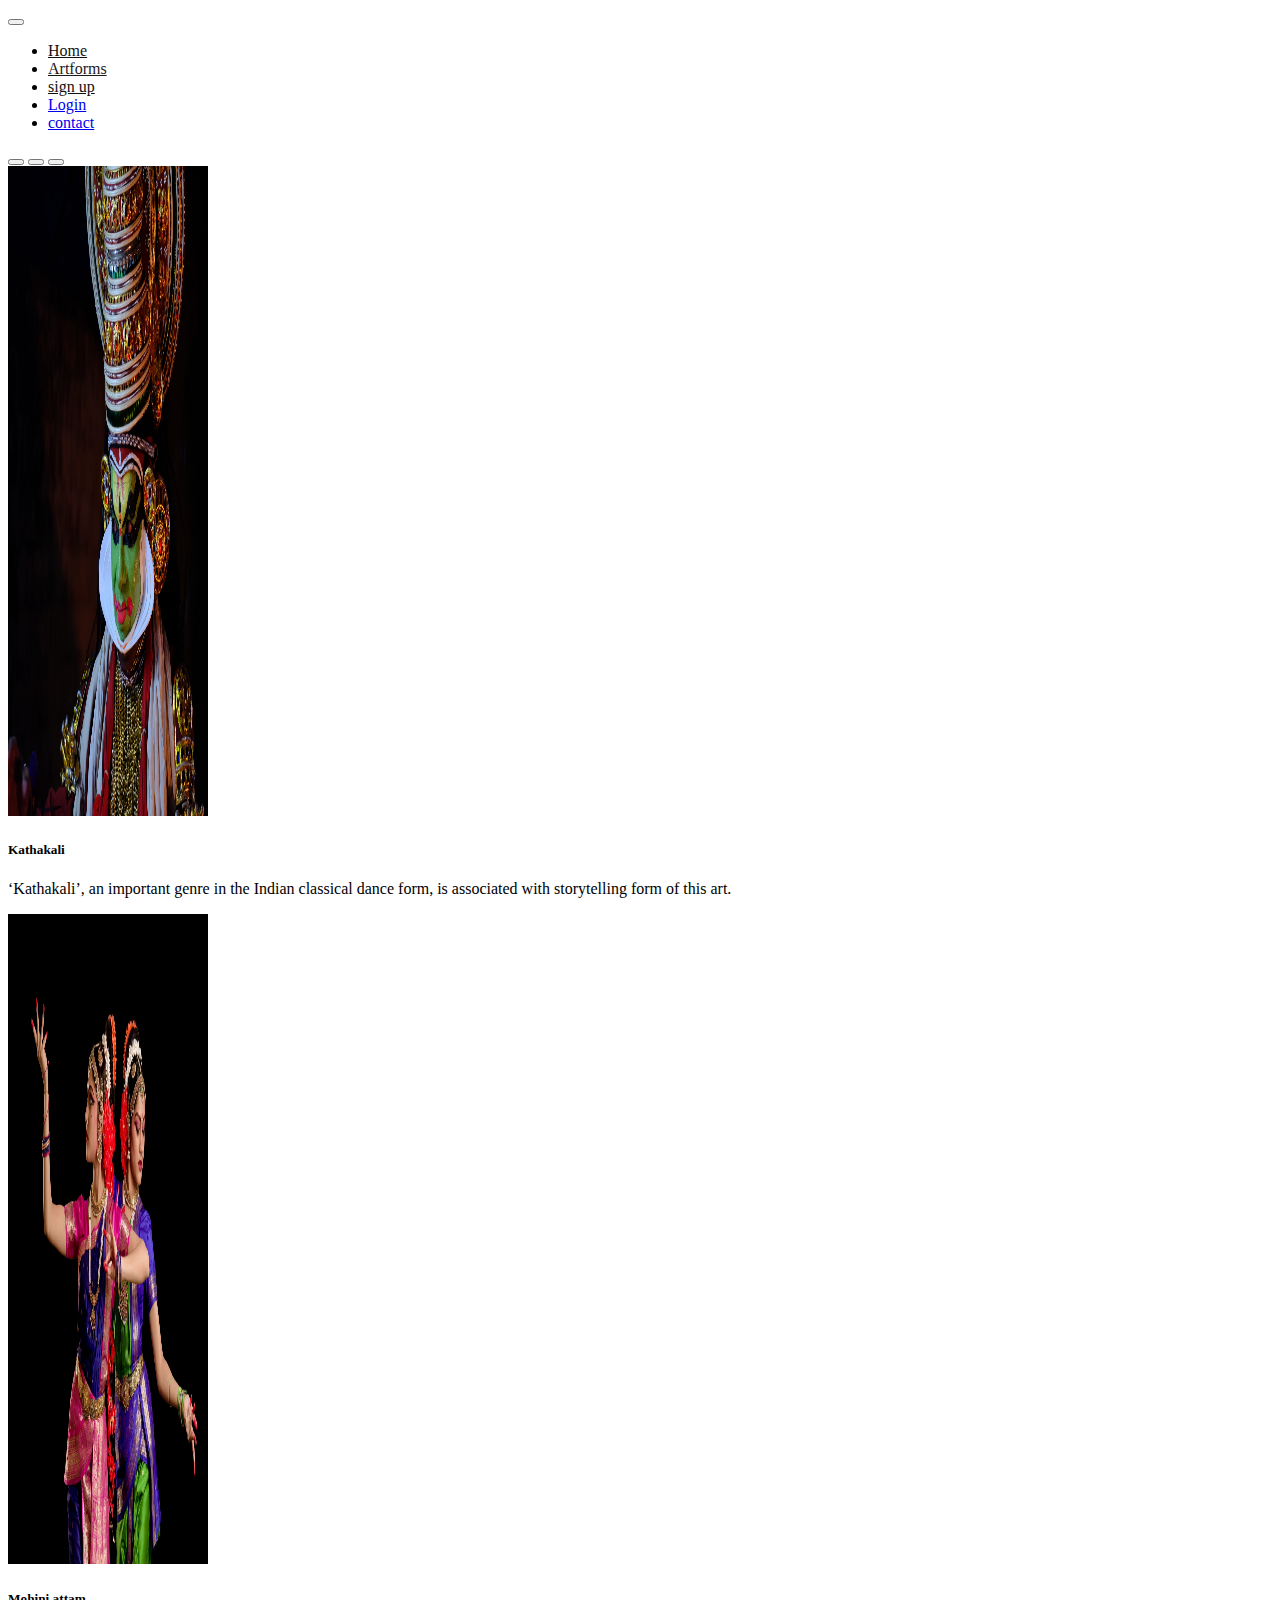
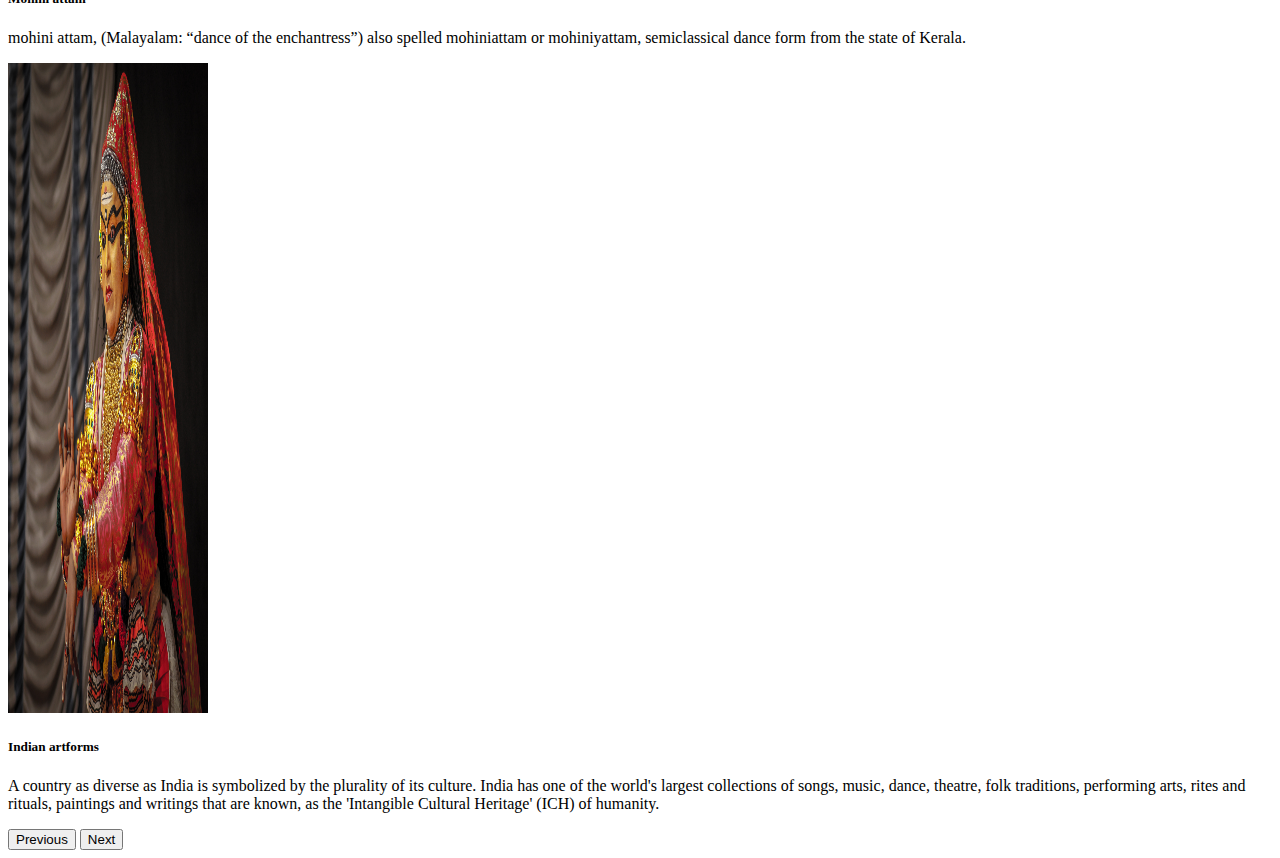
<file: index.html>
<!DOCTYPE html>
<html lang="en">
<head>
    <meta charset="UTF-8">
    <meta http-equiv="X-UA-Compatible" content="IE=edge">
    <meta name="viewport" content="width=device-width, initial-scale=1.0">
    <title>Bootstrap</title>
    <link href="https://cdn.jsdelivr.net/npm/bootstrap@5.3.0-alpha1/dist/css/bootstrap.min.css" rel="stylesheet" integrity="sha384-GLhlTQ8iRABdZLl6O3oVMWSktQOp6b7In1Zl3/Jr59b6EGGoI1aFkw7cmDA6j6gD" crossorigin="anonymous">
<script src="https://cdn.jsdelivr.net/npm/bootstrap@5.3.0-alpha1/dist/js/bootstrap.bundle.min.js" integrity="sha384-w76AqPfDkMBDXo30jS1Sgez6pr3x5MlQ1ZAGC+nuZB+EYdgRZgiwxhTBTkF7CXvN" crossorigin="anonymous"></script>
<link rel="stylesheet" href="style3.css">
</head>


<body>
 
    <nav class="navbar navbar-expand-lg  bg-info  " >
      <div class="container-fluid">
        <!-- <a class="navbar-brand" href="#">Art forms</a> -->
        <button class="navbar-toggler" type="button" data-bs-toggle="collapse" data-bs-target="#navbarNav" aria-controls="navbarNav" aria-expanded="false" aria-label="Toggle navigation">
          <span class="navbar-toggler-icon"></span>
        </button>
        
        <div class="collapse navbar-collapse" id="navbarNav">
          <ul class="navbar-nav">
            <li class="nav-item">
              <a class="nav-link active" style="color: rgb(18, 18, 18);" aria-current="page" href="index.html">Home</a>
            </li>
            <li class="nav-item">
              <a class="nav-link active" style="color: rgb(27, 26, 27);" href="artform.html">Artforms</a>
            </li>
            <li class="nav-item">
              <a class="nav-link active" style="color: rgb(17, 17, 18);" href="signup.html">sign up</a>
            </li>
            <li class="nav-item">
              <a class="nav-link active" href="login.html">Login</a>
            </li>
            <li class="nav-item" >
              <a class="nav-link active " href="contact.html">contact</a>
            </li>
          </ul>
          
        </div>
      </div>
    </nav>
    
    <div id="carouselExampleCaptions" class="carousel slide" data-bs-ride="carousel">
      <div class="carousel-indicators">
        <button type="button" data-bs-target="#carouselExampleCaptions" data-bs-slide-to="0" class="active" aria-current="true" aria-label="Slide 1"></button>
        <button type="button" data-bs-target="#carouselExampleCaptions" data-bs-slide-to="1" aria-label="Slide 2"></button>
        <button type="button" data-bs-target="#carouselExampleCaptions" data-bs-slide-to="2" aria-label="Slide 3"></button>
      </div>
      <div class="carousel-inner">
        <div class="carousel-item active">
          <img src="./images/kadha.jpg" class="d-block w-100" width="200px" height="650px"  alt="...">
          <div class="carousel-caption d-none d-md-block">
            <h5>Kathakali</h5>
            <p>‘Kathakali’, an important genre in the Indian classical dance form, is associated with storytelling form of this art.</p>
          </div>
        </div>
        <div class="carousel-item">
          <img src="./images/pxfuel.jpg" class="d-block w-100" width="200px" height="650px"  alt="...">
          <div class="carousel-caption d-none d-md-block">
            <h5>Mohini attam</h5>
            <p>mohini attam, (Malayalam: “dance of the enchantress”) also spelled mohiniattam or mohiniyattam, semiclassical dance form from the state of Kerala.</p>
          </div>
        </div>
        <div class="carousel-item">
          <img src="./images/3.jpg" class="d-block w-100" width="200px" height="650px"  alt="...">
          <div class="carousel-caption d-none d-md-block">
            <h5>Indian artforms</h5>
            <p>A country as diverse as India is symbolized by the plurality of its culture. India has one of the world's largest collections of songs, music, dance, theatre, folk traditions, performing arts, rites and rituals, paintings and writings that are known, as the 'Intangible Cultural Heritage' (ICH) of humanity.</p>
          </div>
        </div>
      </div>
      <button class="carousel-control-prev" type="button" data-bs-target="#carouselExampleCaptions" data-bs-slide="prev">
        <span class="carousel-control-prev-icon" aria-hidden="true"></span>
        <span class="visually-hidden">Previous</span>
      </button>
      <button class="carousel-control-next" type="button" data-bs-target="#carouselExampleCaptions" data-bs-slide="next">
        <span class="carousel-control-next-icon" aria-hidden="true"></span>
        <span class="visually-hidden">Next</span>
      </button>
    </div>
</body>
</html>
</file>
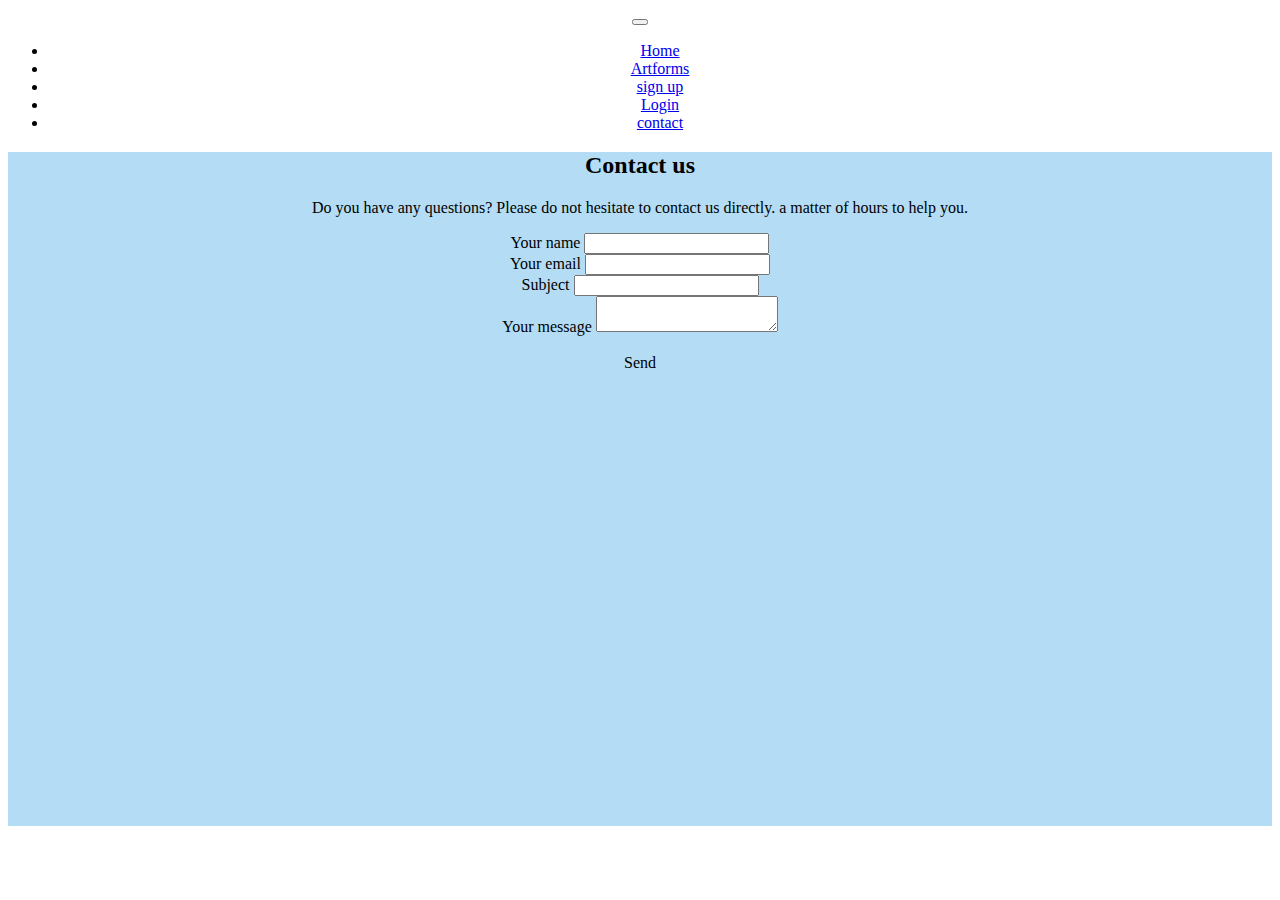
<file: contact.html>
<!DOCTYPE html>
<html lang="en">
<head>
    <meta charset="UTF-8">
    <meta http-equiv="X-UA-Compatible" content="IE=edge">
    <meta name="viewport" content="width=device-width, initial-scale=1.0">
    <title>Document</title>
    <link href="https://cdn.jsdelivr.net/npm/bootstrap@5.3.0-alpha1/dist/css/bootstrap.min.css" rel="stylesheet" integrity="sha384-GLhlTQ8iRABdZLl6O3oVMWSktQOp6b7In1Zl3/Jr59b6EGGoI1aFkw7cmDA6j6gD" crossorigin="anonymous">
<script src="https://cdn.jsdelivr.net/npm/bootstrap@5.3.0-alpha1/dist/js/bootstrap.bundle.min.js" integrity="sha384-w76AqPfDkMBDXo30jS1Sgez6pr3x5MlQ1ZAGC+nuZB+EYdgRZgiwxhTBTkF7CXvN" crossorigin="anonymous"></script>
<link rel="stylesheet" href="style3.css">
</head>
<body style="text-align: center;">
    <nav class="navbar navbar-expand-lg  bg-info ">
        <div class="container-fluid">
          <!-- <a class="navbar-brand" href="#">Art forms</a> -->
          <button class="navbar-toggler" type="button" data-bs-toggle="collapse" data-bs-target="#navbarNav" aria-controls="navbarNav" aria-expanded="false" aria-label="Toggle navigation">
            <span class="navbar-toggler-icon"></span>
          </button>
          
          <div class="collapse navbar-collapse" id="navbarNav">
            <ul class="navbar-nav">
              <li class="nav-item">
                <a class="nav-link active" aria-current="page" href="index.html">Home</a>
              </li>
              <li class="nav-item">
                <a class="nav-link" href="artform.html">Artforms</a>
              </li>
              <li class="nav-item">
                <a class="nav-link" href="signup.html">sign up</a>
              </li>
              <li class="nav-item">
                <a class="nav-link " href="login.html">Login</a>
              </li>
              <li class="nav-item" >
                <a class="nav-link " href="contact.html">contact</a>
              </li>
            </ul>
            
          </div>
        </div>
      </nav>
     <!--Section: Contact v.2-->
    <div class="container-sm" style="background-color: rgb(180, 221, 245); text-align: center; ">
<section class="mb-4">

  <!--Section heading-->
  <h2 class="h1-responsive font-weight-bold text-center my-4">Contact us</h2>
  <!--Section description-->
  <p class="text-center w-responsive mx-auto mb-5">Do you have any questions? Please do not hesitate to contact us directly. 
      a matter of hours to help you.</p>
<div class="container" style="align-items: center;">
  <div class="row">

      <!--Grid column-->
      <div class="col-md-9 mb-md-0 mb-5" style="text-align: center; ">
          <form id="contact-form" name="contact-form" action="mail.php" method="POST">

              <!--Grid row-->
              
              <div class="row"  >
<center>
                  <!--Grid column-->
                  <div class="" >
                      <div class="md-form mb-0" >
                          
                          <label for="name" class="" >Your name</label>
                          <input type="text" id="name" name="name" class="form-control" >
                      </div>
                    
                  </div>
                  <!--Grid column-->

                  <!--Grid column-->
                  <div class="col-">
                      <div class="md-form mb-0">
                          
                          <label for="email" class="">Your email</label>
                          <input type="text" id="email" name="email" class="form-control">
                      </div>
                  </div>
                  
                  <!--Grid column-->

              </div>
              <!--Grid row-->

              <!--Grid row-->
              <div class="row">
                  <div class="col-md-12">
                      <div class="md-form mb-0">
                          
                          <label for="subject" class="">Subject</label>
                          <input type="text" id="subject" name="subject" class="form-control">
                      </div>
                  </div>
              </div>
              <!--Grid row-->

              <!--Grid row-->
              <div class="row">

                  <!--Grid column-->
                  <div class="col-md-12">

                      <div class="md-form">
                        <label for="message">Your message</label>
                          <textarea type="text" id="message" name="message" rows="2" class="form-control md-textarea"></textarea>
                          
                      </div>

                  </div>
              </div>
              <!--Grid row-->

          </form>

          <div class="text-center text-md-left" ><br>
              <a class="btn btn-primary" onclick="document.getElementById('contact-form').submit();">Send</a>
          </div>
          <div class="status"></div>
      </div>
      <!--Grid column-->

      <!--Grid column-->
      
      <!--Grid column-->
    </div>
  </div>

</section>
<!--Section: Contact v.2-->
      <!-- CDN Link to SB Forms Scripts -->
      <script src="https://cdn.startbootstrap.com/sb-forms-latest.js" style="background-color: aliceblue;"></script>
          <!-- Google Map Copied Code -->
          <center><iframe id="o" src="https://www.google.com/maps/embed?pb=!1m18!1m12!1m3!1d3936.5465587645863!2d76.5824918137839!3d9.373332193282444!2m3!1f0!2f0!3f0!3m2!1i1024!2i768!4f13.1!3m3!1m2!1s0x3b06247260536859%3A0x47b80c2e1ce414bd!2sMACFAST%20%7C%20Tiruvalla!5e0!3m2!1sen!2sin!4v1676302386207!5m2!1sen!2sin" width="600" height="450" style="border:0;" allowfullscreen="" loading="lazy" referrerpolicy="no-referrer-when-downgrade"></iframe>
      </center>
          </div>
</body>
</html>
</file>
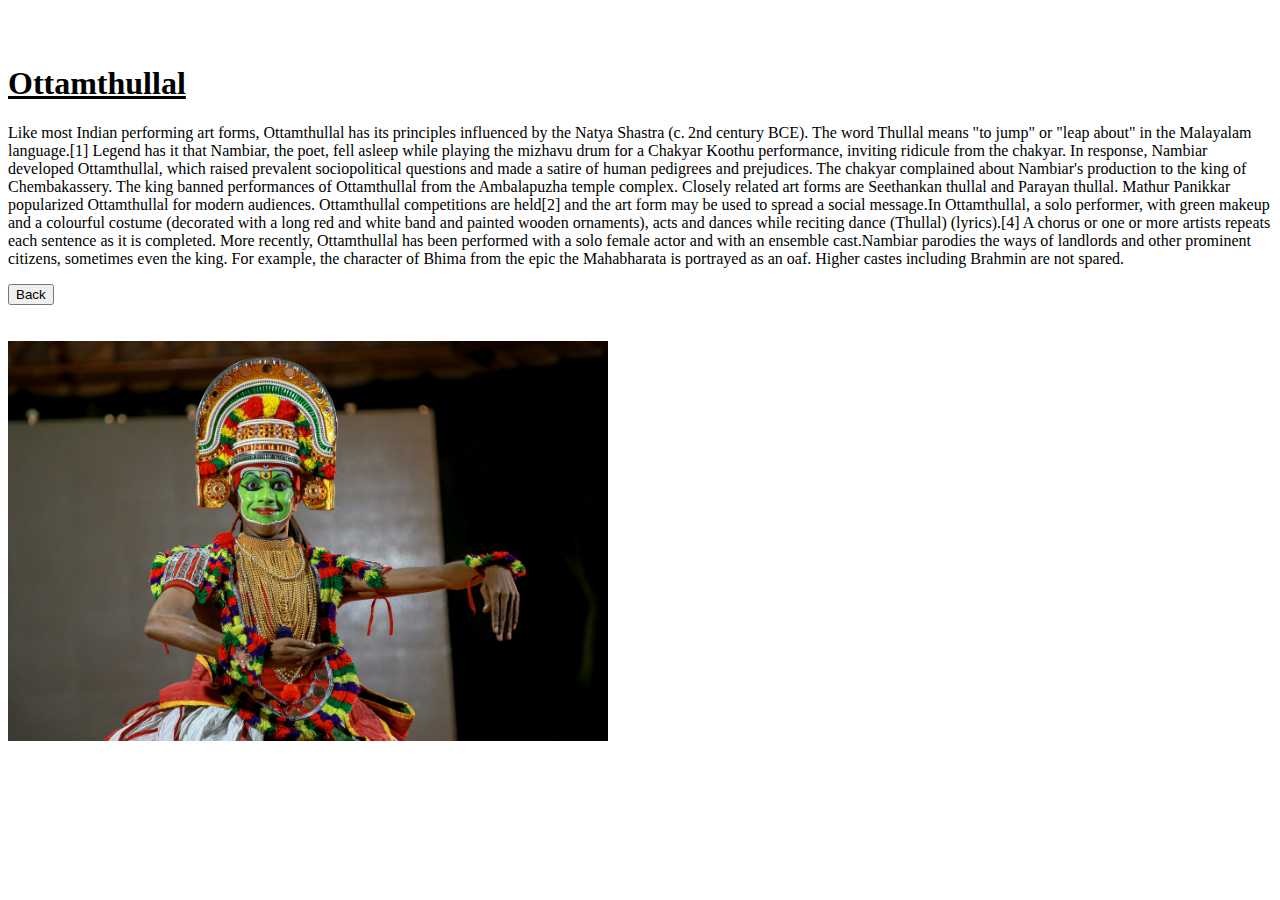
<file: d1.html>
<!DOCTYPE html>
<html lang="en">
<head>
    <meta charset="UTF-8">
    <meta http-equiv="X-UA-Compatible" content="IE=edge">
    <meta name="viewport" content="width=device-width, initial-scale=1.0">
    <title>Document</title>
    <link href="https://cdn.jsdelivr.net/npm/bootstrap@5.3.0-alpha1/dist/css/bootstrap.min.css" rel="stylesheet" integrity="sha384-GLhlTQ8iRABdZLl6O3oVMWSktQOp6b7In1Zl3/Jr59b6EGGoI1aFkw7cmDA6j6gD" crossorigin="anonymous">
<script src="https://cdn.jsdelivr.net/npm/bootstrap@5.3.0-alpha1/dist/js/bootstrap.bundle.min.js" integrity="sha384-w76AqPfDkMBDXo30jS1Sgez6pr3x5MlQ1ZAGC+nuZB+EYdgRZgiwxhTBTkF7CXvN" crossorigin="anonymous"></script>
</head>
<body>
    <br><br>
    <div class="container">
        <div class="row">
            <div class="col-md-7">
            <h1><u>Ottamthullal</u></h1>
            <p>
                Like most Indian performing art forms, Ottamthullal has its principles influenced by the Natya Shastra (c. 2nd century BCE). The word Thullal means "to jump" or "leap about" in the Malayalam language.[1] Legend has it that Nambiar, the poet, fell asleep while playing the mizhavu drum for a Chakyar Koothu performance, inviting ridicule from the chakyar. In response, Nambiar developed Ottamthullal, which raised prevalent sociopolitical questions and made a satire of human pedigrees and prejudices. The chakyar complained about Nambiar's production to the king of Chembakassery. The king banned performances of Ottamthullal from the Ambalapuzha temple complex. Closely related art forms are Seethankan thullal and Parayan thullal. Mathur Panikkar popularized Ottamthullal for modern audiences. Ottamthullal competitions are held[2] and the art form may be used to spread a social message.In Ottamthullal, a solo performer, with green makeup and a colourful costume (decorated with a long red and white band and painted wooden ornaments), acts and dances while reciting dance (Thullal) (lyrics).[4] A chorus or one or more artists repeats each sentence as it is completed. More recently, Ottamthullal has been performed with a solo female actor and with an ensemble cast.Nambiar parodies the ways of landlords and other prominent citizens, sometimes even the king. For example, the character of Bhima from the epic the Mahabharata is portrayed as an oaf. Higher castes including Brahmin are not spared.
           
            </p>
            <a href="./artform.html">
                <button type="button" class="btn btn-primary btn-lg ms-2">Back</button>
            </a>
            
        </div>
        <div class="col"><br><br>
            <img src="./images/ott.jpg" class="d-block w-100"  alt="" height="400px" >
            </div>
        </div>
    </div>
</body>
</html>
</file>
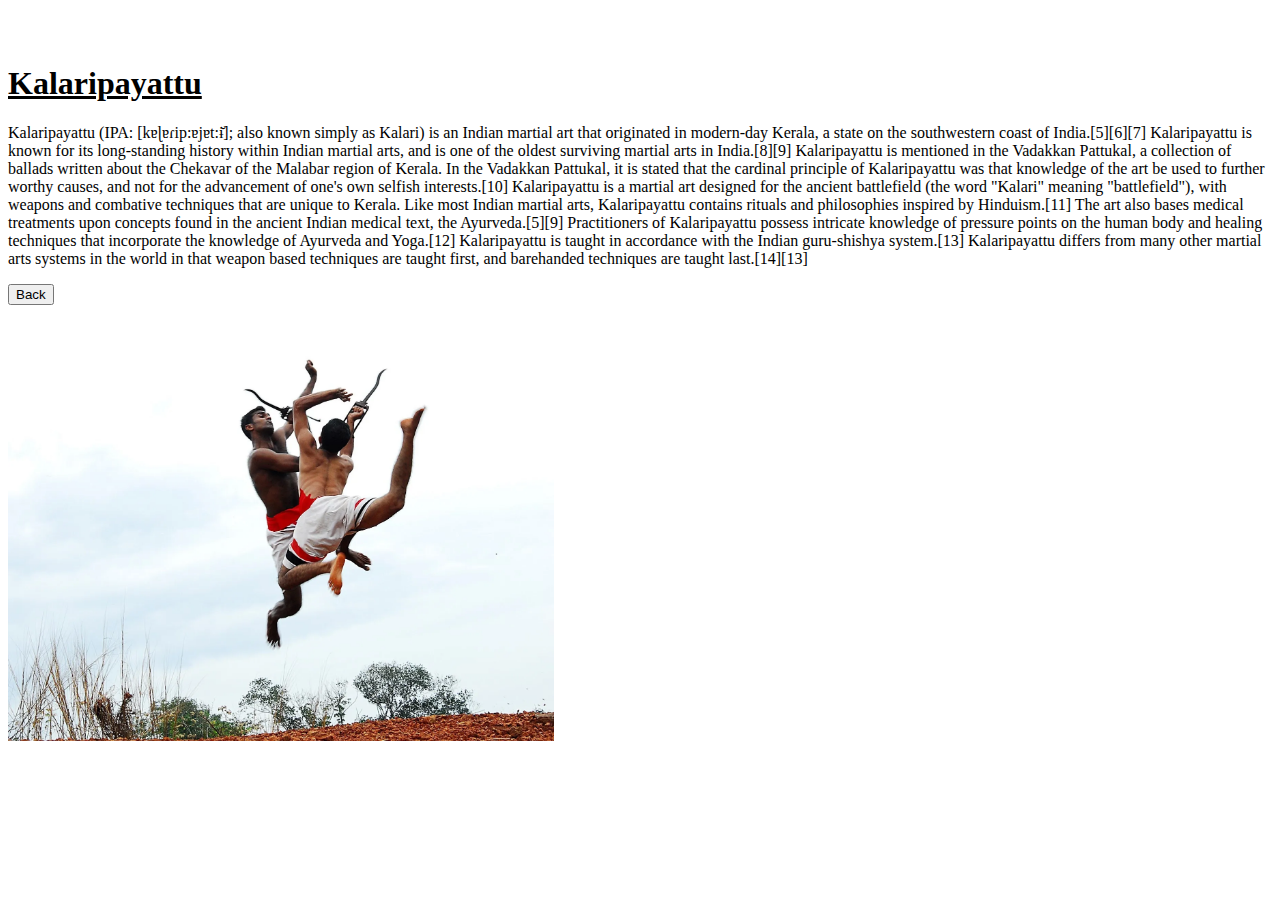
<file: d10.html>
<!DOCTYPE html>
<html lang="en">
<head>
    <meta charset="UTF-8">
    <meta http-equiv="X-UA-Compatible" content="IE=edge">
    <meta name="viewport" content="width=device-width, initial-scale=1.0">
    <title>Document</title>
    <link href="https://cdn.jsdelivr.net/npm/bootstrap@5.3.0-alpha1/dist/css/bootstrap.min.css" rel="stylesheet" integrity="sha384-GLhlTQ8iRABdZLl6O3oVMWSktQOp6b7In1Zl3/Jr59b6EGGoI1aFkw7cmDA6j6gD" crossorigin="anonymous">
<script src="https://cdn.jsdelivr.net/npm/bootstrap@5.3.0-alpha1/dist/js/bootstrap.bundle.min.js" integrity="sha384-w76AqPfDkMBDXo30jS1Sgez6pr3x5MlQ1ZAGC+nuZB+EYdgRZgiwxhTBTkF7CXvN" crossorigin="anonymous"></script>
</head>
<body>
    <br><br>
    <div class="container">
        <div class="row">
            <div class="col-md-7">
            <h1><u>Kalaripayattu</u></h1>
            <p>
                Kalaripayattu (IPA: [kɐɭɐɾip:ɐjɐt:ɨ̆]; also known simply as Kalari) is an Indian martial art that originated in modern-day Kerala, a state on the southwestern coast of India.[5][6][7] Kalaripayattu is known for its long-standing history within Indian martial arts, and is one of the oldest surviving martial arts in India.[8][9]

Kalaripayattu is mentioned in the Vadakkan Pattukal, a collection of ballads written about the Chekavar of the Malabar region of Kerala. In the Vadakkan Pattukal, it is stated that the cardinal principle of Kalaripayattu was that knowledge of the art be used to further worthy causes, and not for the advancement of one's own selfish interests.[10] Kalaripayattu is a martial art designed for the ancient battlefield (the word "Kalari" meaning "battlefield"), with weapons and combative techniques that are unique to Kerala.

Like most Indian martial arts, Kalaripayattu contains rituals and philosophies inspired by Hinduism.[11] The art also bases medical treatments upon concepts found in the ancient Indian medical text, the Ayurveda.[5][9] Practitioners of Kalaripayattu possess intricate knowledge of pressure points on the human body and healing techniques that incorporate the knowledge of Ayurveda and Yoga.[12] Kalaripayattu is taught in accordance with the Indian guru-shishya system.[13] Kalaripayattu differs from many other martial arts systems in the world in that weapon based techniques are taught first, and barehanded techniques are taught last.[14][13]
            </p>
            <a href="./artform.html">
                <button type="button" class="btn btn-primary btn-lg ms-2">Back</button>
            </a>
            
        </div>
        <div class="col"><br><br>
            <img src="./images/kal.webp" class="d-block w-100"  alt="" height="400px" >
            </div>
        </div>
    </div>
</body>
</html>
</file>
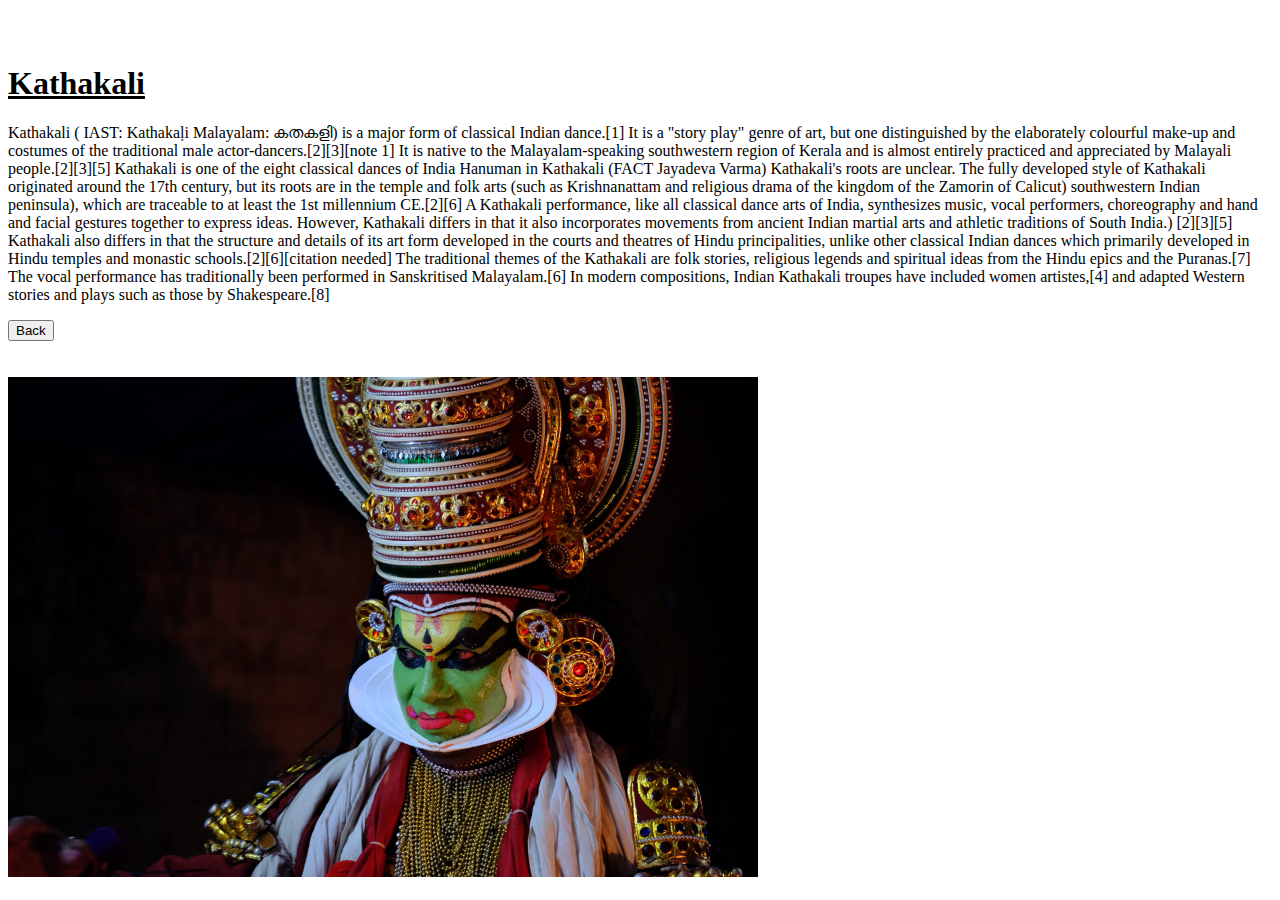
<file: d2.html>
<!DOCTYPE html>
<html lang="en">
<head>
    <meta charset="UTF-8">
    <meta http-equiv="X-UA-Compatible" content="IE=edge">
    <meta name="viewport" content="width=device-width, initial-scale=1.0">
    <title>Document</title>
    <link href="https://cdn.jsdelivr.net/npm/bootstrap@5.3.0-alpha1/dist/css/bootstrap.min.css" rel="stylesheet" integrity="sha384-GLhlTQ8iRABdZLl6O3oVMWSktQOp6b7In1Zl3/Jr59b6EGGoI1aFkw7cmDA6j6gD" crossorigin="anonymous">
<script src="https://cdn.jsdelivr.net/npm/bootstrap@5.3.0-alpha1/dist/js/bootstrap.bundle.min.js" integrity="sha384-w76AqPfDkMBDXo30jS1Sgez6pr3x5MlQ1ZAGC+nuZB+EYdgRZgiwxhTBTkF7CXvN" crossorigin="anonymous"></script>
</head>
<body>
    <br><br>
    <div class="container">
        <div class="row">
            <div class="col-md-7">
            <h1><u>Kathakali</u></h1>
            <p>
                Kathakali ( IAST: Kathakaḷi Malayalam: കതകളി) is a major form of classical Indian dance.[1] It is a "story play" genre of art, but one distinguished by the elaborately colourful make-up and costumes of the traditional male actor-dancers.[2][3][note 1] It is native to the Malayalam-speaking southwestern region of Kerala and is almost entirely practiced and appreciated by Malayali people.[2][3][5]


Kathakali is one of the eight classical dances of India

Hanuman in Kathakali (FACT Jayadeva Varma)
Kathakali's roots are unclear. The fully developed style of Kathakali originated around the 17th century, but its roots are in the temple and folk arts (such as Krishnanattam and religious drama of the kingdom of the Zamorin of Calicut) southwestern Indian peninsula), which are traceable to at least the 1st millennium CE.[2][6] A Kathakali performance, like all classical dance arts of India, synthesizes music, vocal performers, choreography and hand and facial gestures together to express ideas. However, Kathakali differs in that it also incorporates movements from ancient Indian martial arts and athletic traditions of South India.) [2][3][5] Kathakali also differs in that the structure and details of its art form developed in the courts and theatres of Hindu principalities, unlike other classical Indian dances which primarily developed in Hindu temples and monastic schools.[2][6][citation needed]

The traditional themes of the Kathakali are folk stories, religious legends and spiritual ideas from the Hindu epics and the Puranas.[7] The vocal performance has traditionally been performed in Sanskritised Malayalam.[6] In modern compositions, Indian Kathakali troupes have included women artistes,[4] and adapted Western stories and plays such as those by Shakespeare.[8]
           
            </p>
            <a href="./artform.html">
                <button type="button" class="btn btn-primary btn-lg ms-2">Back</button>
            </a>
            
        </div>
        <div class="col"><br><br>
            <img src="./images/kadha.jpg" class="d-block w-100"  alt="" height="500px" >
            </div>
        </div>
    </div>
</body>
</html>
</file>
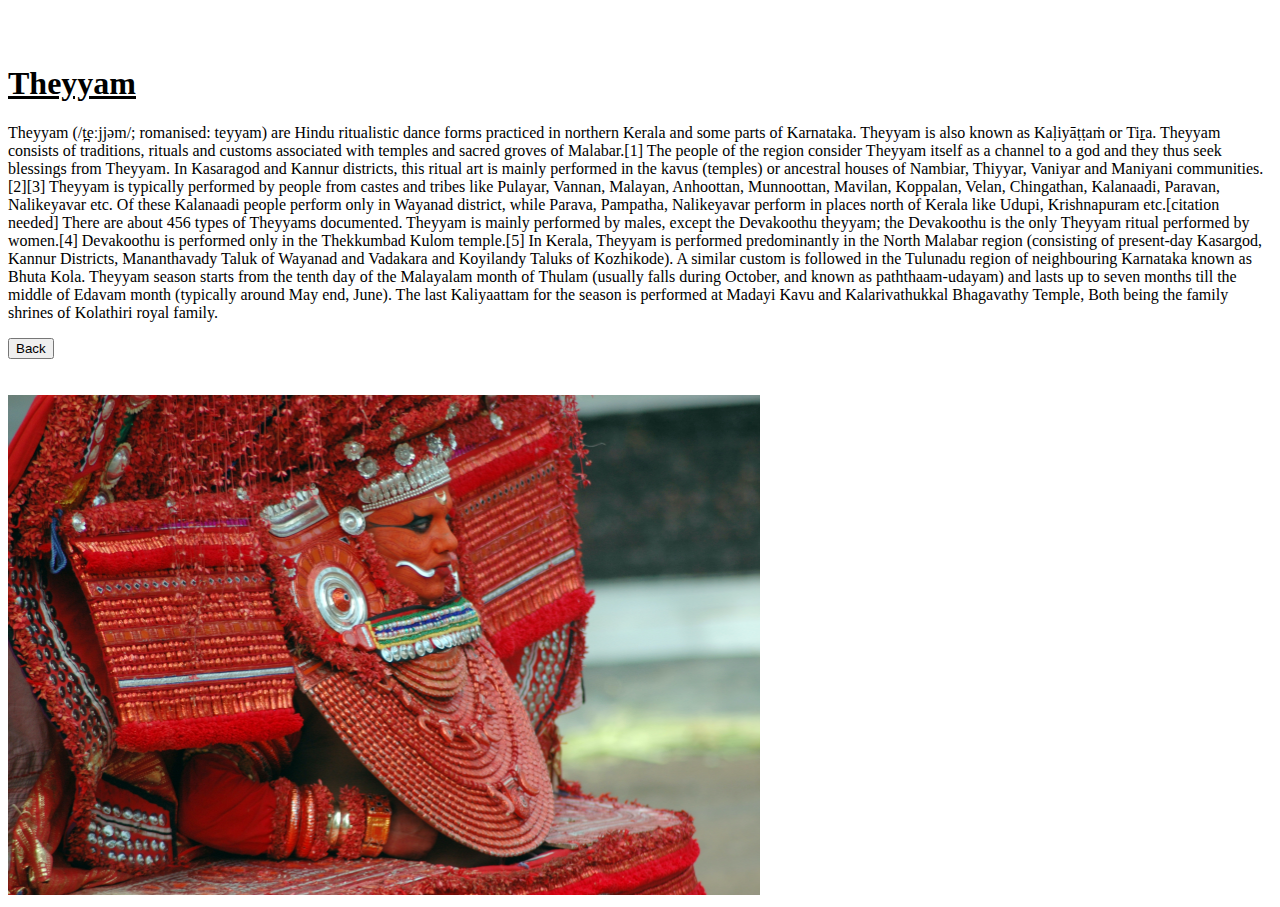
<file: d3.html>
<!DOCTYPE html>
<html lang="en">
<head>
    <meta charset="UTF-8">
    <meta http-equiv="X-UA-Compatible" content="IE=edge">
    <meta name="viewport" content="width=device-width, initial-scale=1.0">
    <title>Document</title>
    <link href="https://cdn.jsdelivr.net/npm/bootstrap@5.3.0-alpha1/dist/css/bootstrap.min.css" rel="stylesheet" integrity="sha384-GLhlTQ8iRABdZLl6O3oVMWSktQOp6b7In1Zl3/Jr59b6EGGoI1aFkw7cmDA6j6gD" crossorigin="anonymous">
<script src="https://cdn.jsdelivr.net/npm/bootstrap@5.3.0-alpha1/dist/js/bootstrap.bundle.min.js" integrity="sha384-w76AqPfDkMBDXo30jS1Sgez6pr3x5MlQ1ZAGC+nuZB+EYdgRZgiwxhTBTkF7CXvN" crossorigin="anonymous"></script>
</head>
<body>
    <br><br>
    <div class="container">
        <div class="row">
            <div class="col-md-7">
            <h1><u>Theyyam</u></h1>
            <p>
               
                Theyyam (/t̪eːjjəm/; romanised: teyyam) are Hindu ritualistic dance forms practiced in northern Kerala and some parts of Karnataka. Theyyam is also known as Kaḷiyāṭṭaṁ or Tiṟa. Theyyam consists of traditions, rituals and customs associated with temples and sacred groves of Malabar.[1] The people of the region consider Theyyam itself as a channel to a god and they thus seek blessings from Theyyam.

                In Kasaragod and Kannur districts, this ritual art is mainly performed in the kavus (temples) or ancestral houses of Nambiar, Thiyyar, Vaniyar and Maniyani communities.[2][3]
                
                Theyyam is typically performed by people from castes and tribes like Pulayar, Vannan, Malayan, Anhoottan, Munnoottan, Mavilan, Koppalan, Velan, Chingathan, Kalanaadi, Paravan, Nalikeyavar etc. Of these Kalanaadi people perform only in Wayanad district, while Parava, Pampatha, Nalikeyavar perform in places north of Kerala like Udupi, Krishnapuram etc.[citation needed]
                
                There are about 456 types of Theyyams documented. Theyyam is mainly performed by males, except the Devakoothu theyyam; the Devakoothu is the only Theyyam ritual performed by women.[4] Devakoothu is performed only in the Thekkumbad Kulom temple.[5]
                
                In Kerala, Theyyam is performed predominantly in the North Malabar region (consisting of present-day Kasargod, Kannur Districts, Mananthavady Taluk of Wayanad and Vadakara and Koyilandy Taluks of Kozhikode). A similar custom is followed in the Tulunadu region of neighbouring Karnataka known as Bhuta Kola.
                
                Theyyam season starts from the tenth day of the Malayalam month of Thulam (usually falls during October, and known as paththaam-udayam) and lasts up to seven months till the middle of Edavam month (typically around May end, June). The last Kaliyaattam for the season is performed at Madayi Kavu and Kalarivathukkal Bhagavathy Temple, Both being the family shrines of Kolathiri royal family.
            </p>
            <a href="./artform.html">
                <button type="button" class="btn btn-primary btn-lg ms-2">Back</button>
            </a>
            
        </div>
        <div class="col"><br><br>
            <img src="./images/8.jpg" class="d-block w-100"  alt="" height="500px" >
            </div>
        </div>
    </div>
</body>
</html>
</file>
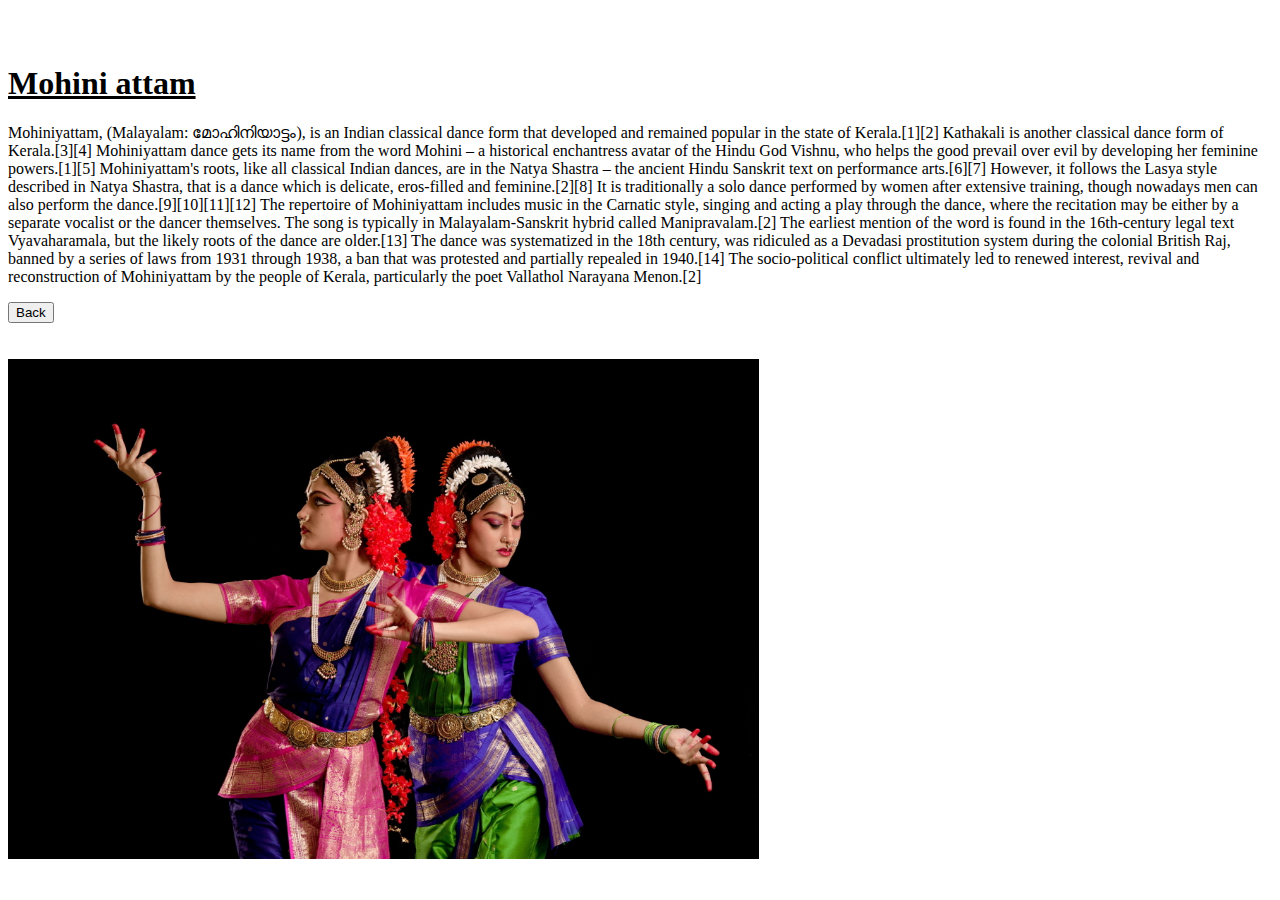
<file: d4.html>
<!DOCTYPE html>
<html lang="en">
<head>
    <meta charset="UTF-8">
    <meta http-equiv="X-UA-Compatible" content="IE=edge">
    <meta name="viewport" content="width=device-width, initial-scale=1.0">
    <title>Document</title>
    <link href="https://cdn.jsdelivr.net/npm/bootstrap@5.3.0-alpha1/dist/css/bootstrap.min.css" rel="stylesheet" integrity="sha384-GLhlTQ8iRABdZLl6O3oVMWSktQOp6b7In1Zl3/Jr59b6EGGoI1aFkw7cmDA6j6gD" crossorigin="anonymous">
<script src="https://cdn.jsdelivr.net/npm/bootstrap@5.3.0-alpha1/dist/js/bootstrap.bundle.min.js" integrity="sha384-w76AqPfDkMBDXo30jS1Sgez6pr3x5MlQ1ZAGC+nuZB+EYdgRZgiwxhTBTkF7CXvN" crossorigin="anonymous"></script>
</head>
<body>
    <br><br>
    <div class="container">
        <div class="row">
            <div class="col-md-7">
            <h1><u>Mohini attam</u></h1>
            <p>
                Mohiniyattam, (Malayalam: മോഹിനിയാട്ടം), is an Indian classical dance form that developed and remained popular in the state of Kerala.[1][2] Kathakali is another classical dance form of Kerala.[3][4] Mohiniyattam dance gets its name from the word Mohini – a historical enchantress avatar of the Hindu God Vishnu, who helps the good prevail over evil by developing her feminine powers.[1][5]

Mohiniyattam's roots, like all classical Indian dances, are in the Natya Shastra – the ancient Hindu Sanskrit text on performance arts.[6][7] However, it follows the Lasya style described in Natya Shastra, that is a dance which is delicate, eros-filled and feminine.[2][8] It is traditionally a solo dance performed by women after extensive training, though nowadays men can also perform the dance.[9][10][11][12] The repertoire of Mohiniyattam includes music in the Carnatic style, singing and acting a play through the dance, where the recitation may be either by a separate vocalist or the dancer themselves. The song is typically in Malayalam-Sanskrit hybrid called Manipravalam.[2]

The earliest mention of the word is found in the 16th-century legal text Vyavaharamala, but the likely roots of the dance are older.[13] The dance was systematized in the 18th century, was ridiculed as a Devadasi prostitution system during the colonial British Raj, banned by a series of laws from 1931 through 1938, a ban that was protested and partially repealed in 1940.[14] The socio-political conflict ultimately led to renewed interest, revival and reconstruction of Mohiniyattam by the people of Kerala, particularly the poet Vallathol Narayana Menon.[2]
           
            </p>
            <a href="./artform.html">
                <button type="button" class="btn btn-primary btn-lg ms-2">Back</button>
            </a>
            
        </div>
        <div class="col"><br><br>
            <img src="./images/pxfuel.jpg" class="d-block w-100"  alt="" height="500px" >
            </div>
        </div>
    </div>
</body>
</html>
</file>
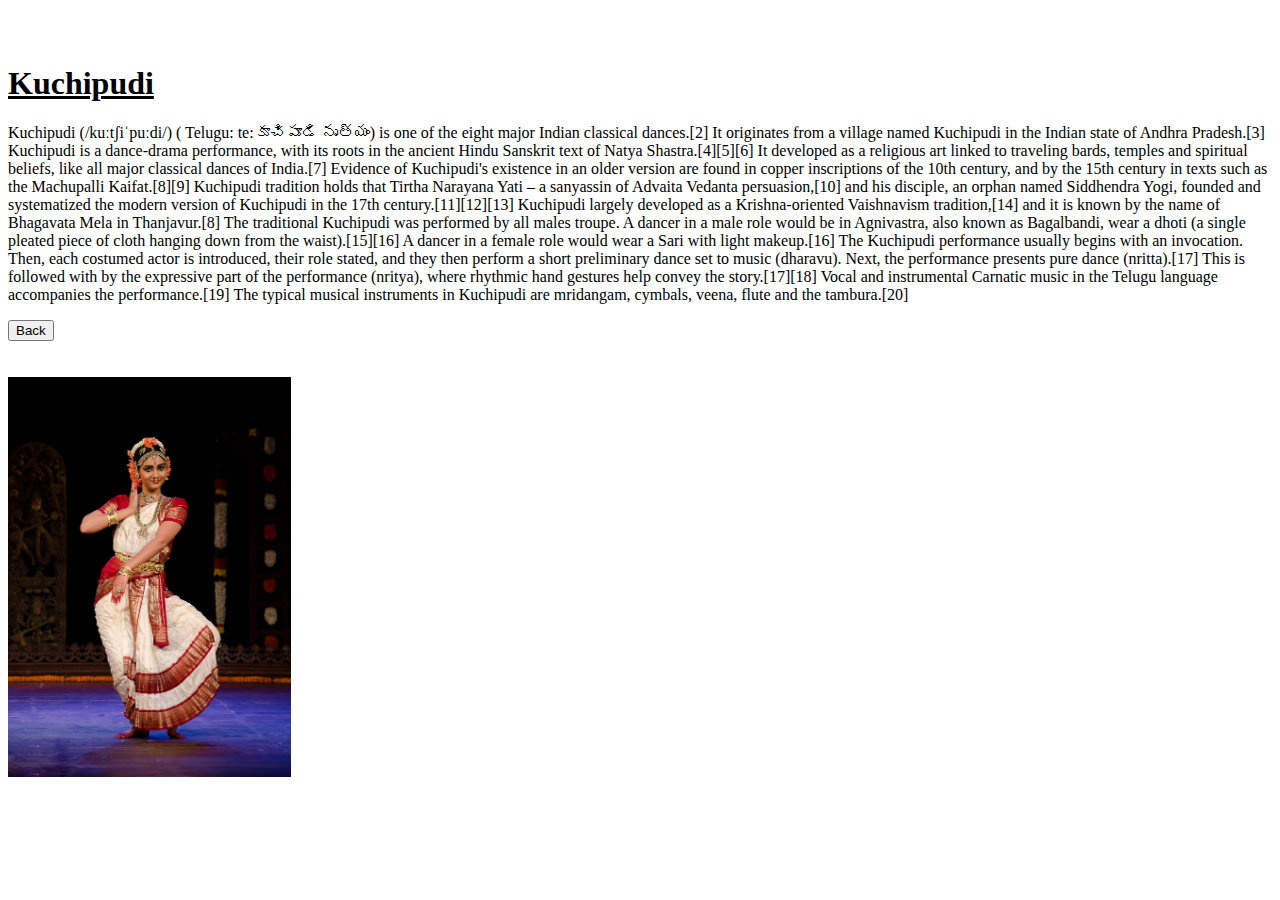
<file: d5.html>
<!DOCTYPE html>
<html lang="en">
<head>
    <meta charset="UTF-8">
    <meta http-equiv="X-UA-Compatible" content="IE=edge">
    <meta name="viewport" content="width=device-width, initial-scale=1.0">
    <title>Document</title>
    <link href="https://cdn.jsdelivr.net/npm/bootstrap@5.3.0-alpha1/dist/css/bootstrap.min.css" rel="stylesheet" integrity="sha384-GLhlTQ8iRABdZLl6O3oVMWSktQOp6b7In1Zl3/Jr59b6EGGoI1aFkw7cmDA6j6gD" crossorigin="anonymous">
<script src="https://cdn.jsdelivr.net/npm/bootstrap@5.3.0-alpha1/dist/js/bootstrap.bundle.min.js" integrity="sha384-w76AqPfDkMBDXo30jS1Sgez6pr3x5MlQ1ZAGC+nuZB+EYdgRZgiwxhTBTkF7CXvN" crossorigin="anonymous"></script>
</head>
<body>
    <br><br>
    <div class="container">
        <div class="row">
            <div class="col-md-7">
            <h1><u>Kuchipudi</u></h1>
            <p>
                
                Kuchipudi (/kuːtʃiˈpuːdi/) ( Telugu: te:కూచిపూడి నృత్యం) is one of the eight major Indian classical dances.[2] It originates from a village named Kuchipudi in the Indian state of Andhra Pradesh.[3]

                Kuchipudi is a dance-drama performance, with its roots in the ancient Hindu Sanskrit text of Natya Shastra.[4][5][6] It developed as a religious art linked to traveling bards, temples and spiritual beliefs, like all major classical dances of India.[7] Evidence of Kuchipudi's existence in an older version are found in copper inscriptions of the 10th century, and by the 15th century in texts such as the Machupalli Kaifat.[8][9] Kuchipudi tradition holds that Tirtha Narayana Yati – a sanyassin of Advaita Vedanta persuasion,[10] and his disciple, an orphan named Siddhendra Yogi, founded and systematized the modern version of Kuchipudi in the 17th century.[11][12][13] Kuchipudi largely developed as a Krishna-oriented Vaishnavism tradition,[14] and it is known by the name of Bhagavata Mela in Thanjavur.[8]
                
                The traditional Kuchipudi was performed by all males troupe. A dancer in a male role would be in Agnivastra, also known as Bagalbandi, wear a dhoti (a single pleated piece of cloth hanging down from the waist).[15][16] A dancer in a female role would wear a Sari with light makeup.[16]
                
                The Kuchipudi performance usually begins with an invocation. Then, each costumed actor is introduced, their role stated, and they then perform a short preliminary dance set to music (dharavu). Next, the performance presents pure dance (nritta).[17] This is followed with by the expressive part of the performance (nritya), where rhythmic hand gestures help convey the story.[17][18] Vocal and instrumental Carnatic music in the Telugu language accompanies the performance.[19] The typical musical instruments in Kuchipudi are mridangam, cymbals, veena, flute and the tambura.[20]
            </p>
            <a href="./artform.html">
                <button type="button" class="btn btn-primary btn-lg ms-2">Back</button>
            </a>
            
        </div>
        <div class="col"><br><br>
            <img src="./images/ku.jpg" class="d-block w-100"  alt="" height="400px" >
            </div>
        </div>
    </div>
</body>
</html>
</file>
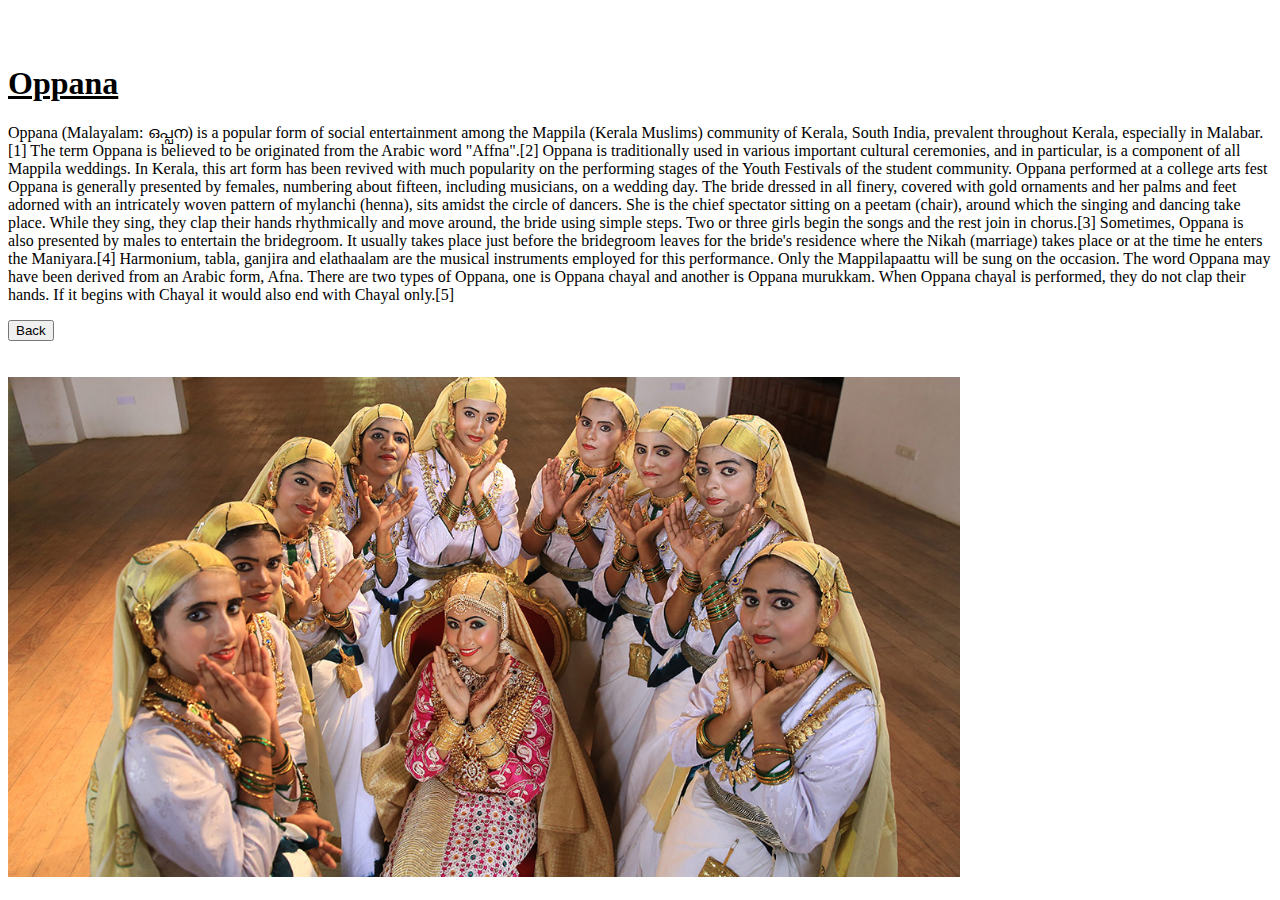
<file: d6.html>
<!DOCTYPE html>
<html lang="en">
<head>
    <meta charset="UTF-8">
    <meta http-equiv="X-UA-Compatible" content="IE=edge">
    <meta name="viewport" content="width=device-width, initial-scale=1.0">
    <title>Document</title>
    <link href="https://cdn.jsdelivr.net/npm/bootstrap@5.3.0-alpha1/dist/css/bootstrap.min.css" rel="stylesheet" integrity="sha384-GLhlTQ8iRABdZLl6O3oVMWSktQOp6b7In1Zl3/Jr59b6EGGoI1aFkw7cmDA6j6gD" crossorigin="anonymous">
<script src="https://cdn.jsdelivr.net/npm/bootstrap@5.3.0-alpha1/dist/js/bootstrap.bundle.min.js" integrity="sha384-w76AqPfDkMBDXo30jS1Sgez6pr3x5MlQ1ZAGC+nuZB+EYdgRZgiwxhTBTkF7CXvN" crossorigin="anonymous"></script>
</head>
<body>
    <br><br>
    <div class="container">
        <div class="row">
            <div class="col-md-7">
            <h1><u>Oppana</u></h1>
            <p>
                Oppana (Malayalam: ഒപ്പന) is a popular form of social entertainment among the Mappila (Kerala Muslims) community of Kerala, South India, prevalent throughout Kerala, especially in Malabar.[1] The term Oppana is believed to be originated from the Arabic word "Affna".[2] Oppana is traditionally used in various important cultural ceremonies, and in particular, is a component of all Mappila weddings. In Kerala, this art form has been revived with much popularity on the performing stages of the Youth Festivals of the student community.


Oppana performed at a college arts fest
Oppana is generally presented by females, numbering about fifteen, including musicians, on a wedding day. The bride dressed in all finery, covered with gold ornaments and her palms and feet adorned with an intricately woven pattern of mylanchi (henna), sits amidst the circle of dancers. She is the chief spectator sitting on a peetam (chair), around which the singing and dancing take place. While they sing, they clap their hands rhythmically and move around, the bride using simple steps. Two or three girls begin the songs and the rest join in chorus.[3]

Sometimes, Oppana is also presented by males to entertain the bridegroom. It usually takes place just before the bridegroom leaves for the bride's residence where the Nikah (marriage) takes place or at the time he enters the Maniyara.[4]

Harmonium, tabla, ganjira and elathaalam are the musical instruments employed for this performance. Only the Mappilapaattu will be sung on the occasion.

The word Oppana may have been derived from an Arabic form, Afna. There are two types of Oppana, one is Oppana chayal and another is Oppana murukkam. When Oppana chayal is performed, they do not clap their hands. If it begins with Chayal it would also end with Chayal only.[5]
           
            </p>
            <a href="./artform.html">
                <button type="button" class="btn btn-primary btn-lg ms-2">Back</button>
            </a>
            
        </div>
        <div class="col"><br><br>
            <img src="./images/oppa.jpg" class="d-block w-100"  alt="" height="500px" >
            </div>
        </div>
    </div>
</body>
</html>
</file>
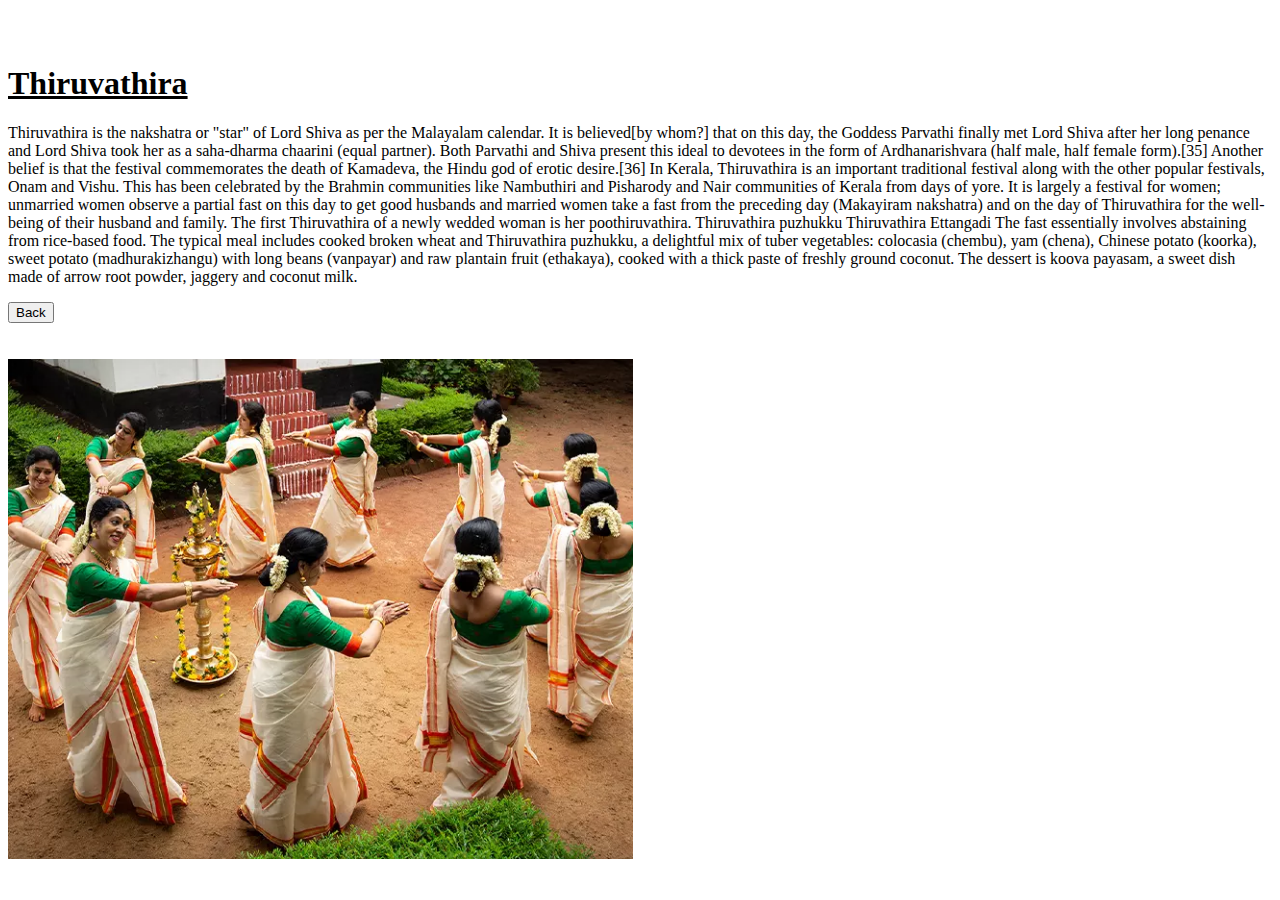
<file: d7.html>
<!DOCTYPE html>
<html lang="en">
<head>
    <meta charset="UTF-8">
    <meta http-equiv="X-UA-Compatible" content="IE=edge">
    <meta name="viewport" content="width=device-width, initial-scale=1.0">
    <title>Document</title>
    <link href="https://cdn.jsdelivr.net/npm/bootstrap@5.3.0-alpha1/dist/css/bootstrap.min.css" rel="stylesheet" integrity="sha384-GLhlTQ8iRABdZLl6O3oVMWSktQOp6b7In1Zl3/Jr59b6EGGoI1aFkw7cmDA6j6gD" crossorigin="anonymous">
<script src="https://cdn.jsdelivr.net/npm/bootstrap@5.3.0-alpha1/dist/js/bootstrap.bundle.min.js" integrity="sha384-w76AqPfDkMBDXo30jS1Sgez6pr3x5MlQ1ZAGC+nuZB+EYdgRZgiwxhTBTkF7CXvN" crossorigin="anonymous"></script>
</head>
<body>
    <br><br>
    <div class="container">
        <div class="row">
            <div class="col-md-7">
            <h1><u>Thiruvathira</u></h1>
            <p>
                Thiruvathira is the nakshatra or "star" of Lord Shiva as per the Malayalam calendar. It is believed[by whom?] that on this day, the Goddess Parvathi finally met Lord Shiva after her long penance and Lord Shiva took her as a saha-dharma chaarini (equal partner). Both Parvathi and Shiva present this ideal to devotees in the form of Ardhanarishvara (half male, half female form).[35] Another belief is that the festival commemorates the death of Kamadeva, the Hindu god of erotic desire.[36]

In Kerala, Thiruvathira is an important traditional festival along with the other popular festivals, Onam and Vishu. This has been celebrated by the Brahmin communities like Nambuthiri and Pisharody and Nair communities of Kerala from days of yore. It is largely a festival for women; unmarried women observe a partial fast on this day to get good husbands and married women take a fast from the preceding day (Makayiram nakshatra) and on the day of Thiruvathira for the well-being of their husband and family. The first Thiruvathira of a newly wedded woman is her poothiruvathira.


Thiruvathira puzhukku

Thiruvathira Ettangadi
The fast essentially involves abstaining from rice-based food. The typical meal includes cooked broken wheat and Thiruvathira puzhukku, a delightful mix of tuber vegetables: colocasia (chembu), yam (chena), Chinese potato (koorka), sweet potato (madhurakizhangu) with long beans (vanpayar) and raw plantain fruit (ethakaya), cooked with a thick paste of freshly ground coconut. The dessert is koova payasam, a sweet dish made of arrow root powder, jaggery and coconut milk.
           
            </p>
            <a href="./artform.html">
                <button type="button" class="btn btn-primary btn-lg ms-2">Back</button>
            </a>
            
        </div>
        <div class="col"><br><br>
            <img src="./images/thth.webp" class="d-block w-100"  alt="" height="500px" >
            </div>
        </div>
    </div>
</body>
</html>
</file>
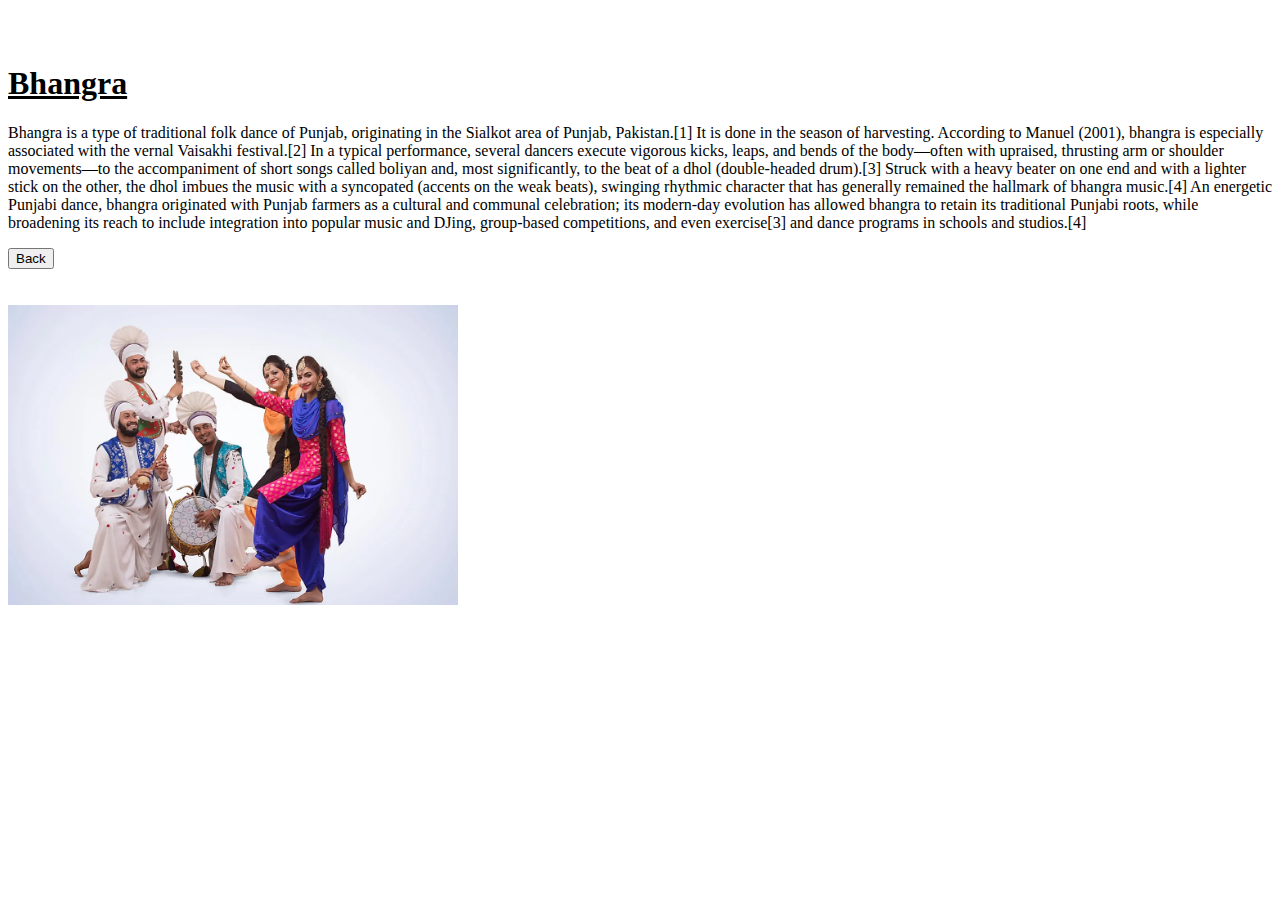
<file: d8.html>
<!DOCTYPE html>
<html lang="en">
<head>
    <meta charset="UTF-8">
    <meta http-equiv="X-UA-Compatible" content="IE=edge">
    <meta name="viewport" content="width=device-width, initial-scale=1.0">
    <title>Document</title>
    <link href="https://cdn.jsdelivr.net/npm/bootstrap@5.3.0-alpha1/dist/css/bootstrap.min.css" rel="stylesheet" integrity="sha384-GLhlTQ8iRABdZLl6O3oVMWSktQOp6b7In1Zl3/Jr59b6EGGoI1aFkw7cmDA6j6gD" crossorigin="anonymous">
<script src="https://cdn.jsdelivr.net/npm/bootstrap@5.3.0-alpha1/dist/js/bootstrap.bundle.min.js" integrity="sha384-w76AqPfDkMBDXo30jS1Sgez6pr3x5MlQ1ZAGC+nuZB+EYdgRZgiwxhTBTkF7CXvN" crossorigin="anonymous"></script>
</head>
<body>
    <br><br>
    <div class="container">
        <div class="row">
            <div class="col-md-7">
            <h1><u>Bhangra</u></h1>
            <p>
                Bhangra is a type of traditional folk dance of Punjab, originating in the Sialkot area of Punjab, Pakistan.[1] It is done in the season of harvesting. According to Manuel (2001), bhangra is especially associated with the vernal Vaisakhi festival.[2]

                In a typical performance, several dancers execute vigorous kicks, leaps, and bends of the body—often with upraised, thrusting arm or shoulder movements—to the accompaniment of short songs called boliyan and, most significantly, to the beat of a dhol (double-headed drum).[3] Struck with a heavy beater on one end and with a lighter stick on the other, the dhol imbues the music with a syncopated (accents on the weak beats), swinging rhythmic character that has generally remained the hallmark of bhangra music.[4] An energetic Punjabi dance, bhangra originated with Punjab farmers as a cultural and communal celebration; its modern-day evolution has allowed bhangra to retain its traditional Punjabi roots, while broadening its reach to include integration into popular music and DJing, group-based competitions, and even exercise[3] and dance programs in schools and studios.[4]
            </p>
            <a href="./artform.html">
                <button type="button" class="btn btn-primary btn-lg ms-2">Back</button>
            </a>
            
        </div>
        <div class="col"><br><br>
            <img src="./images/bha.webp" class="d-block w-100"  alt="" height="300px" >
            </div>
        </div>
    </div>
</body>
</html>
</file>
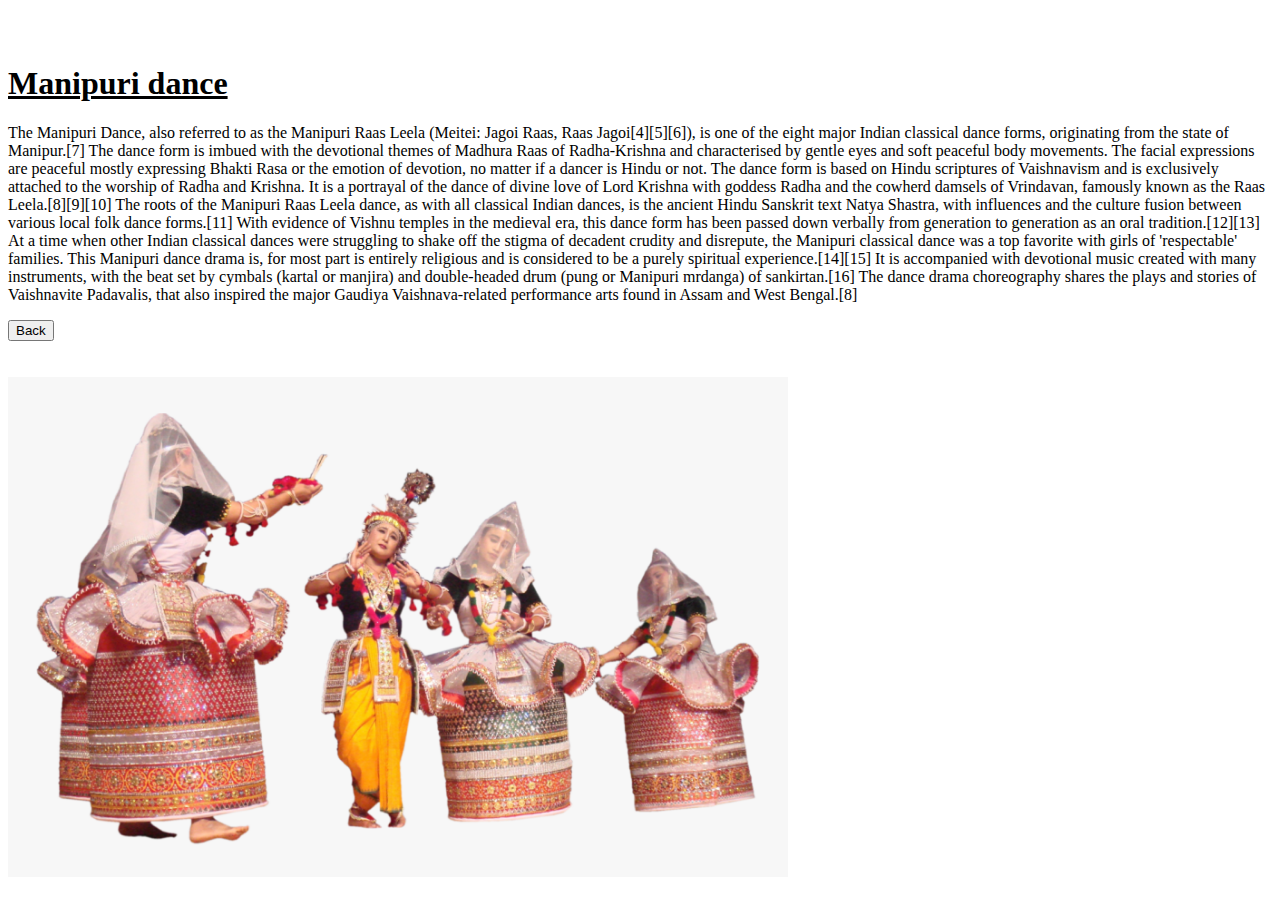
<file: d9.html>
<!DOCTYPE html>
<html lang="en">
<head>
    <meta charset="UTF-8">
    <meta http-equiv="X-UA-Compatible" content="IE=edge">
    <meta name="viewport" content="width=device-width, initial-scale=1.0">
    <title>Document</title>
    <link href="https://cdn.jsdelivr.net/npm/bootstrap@5.3.0-alpha1/dist/css/bootstrap.min.css" rel="stylesheet" integrity="sha384-GLhlTQ8iRABdZLl6O3oVMWSktQOp6b7In1Zl3/Jr59b6EGGoI1aFkw7cmDA6j6gD" crossorigin="anonymous">
<script src="https://cdn.jsdelivr.net/npm/bootstrap@5.3.0-alpha1/dist/js/bootstrap.bundle.min.js" integrity="sha384-w76AqPfDkMBDXo30jS1Sgez6pr3x5MlQ1ZAGC+nuZB+EYdgRZgiwxhTBTkF7CXvN" crossorigin="anonymous"></script>
</head>
<body>
    <br><br>
    <div class="container">
        <div class="row">
            <div class="col-md-7">
            <h1><u>Manipuri dance</u></h1>
            <p>
                The Manipuri Dance, also referred to as the Manipuri Raas Leela (Meitei: Jagoi Raas, Raas Jagoi[4][5][6]), is one of the eight major Indian classical dance forms, originating from the state of Manipur.[7] The dance form is imbued with the devotional themes of Madhura Raas of Radha-Krishna and characterised by gentle eyes and soft peaceful body movements. The facial expressions are peaceful mostly expressing Bhakti Rasa or the emotion of devotion, no matter if a dancer is Hindu or not. The dance form is based on Hindu scriptures of Vaishnavism and is exclusively attached to the worship of Radha and Krishna. It is a portrayal of the dance of divine love of Lord Krishna with goddess Radha and the cowherd damsels of Vrindavan, famously known as the Raas Leela.[8][9][10]

                The roots of the Manipuri Raas Leela dance, as with all classical Indian dances, is the ancient Hindu Sanskrit text Natya Shastra, with influences and the culture fusion between various local folk dance forms.[11] With evidence of Vishnu temples in the medieval era, this dance form has been passed down verbally from generation to generation as an oral tradition.[12][13] At a time when other Indian classical dances were struggling to shake off the stigma of decadent crudity and disrepute, the Manipuri classical dance was a top favorite with girls of 'respectable' families.
                
                This Manipuri dance drama is, for most part is entirely religious and is considered to be a purely spiritual experience.[14][15] It is accompanied with devotional music created with many instruments, with the beat set by cymbals (kartal or manjira) and double-headed drum (pung or Manipuri mrdanga) of sankirtan.[16] The dance drama choreography shares the plays and stories of Vaishnavite Padavalis, that also inspired the major Gaudiya Vaishnava-related performance arts found in Assam and West Bengal.[8]  
            </p>
            <a href="./artform.html">
                <button type="button" class="btn btn-primary btn-lg ms-2">Back</button>
            </a>
            
        </div>
        <div class="col"><br><br>
            <img src="./images/man.png" class="d-block w-100"  alt="" height="500px" >
            </div>
        </div>
    </div>
</body>
</html>
</file>
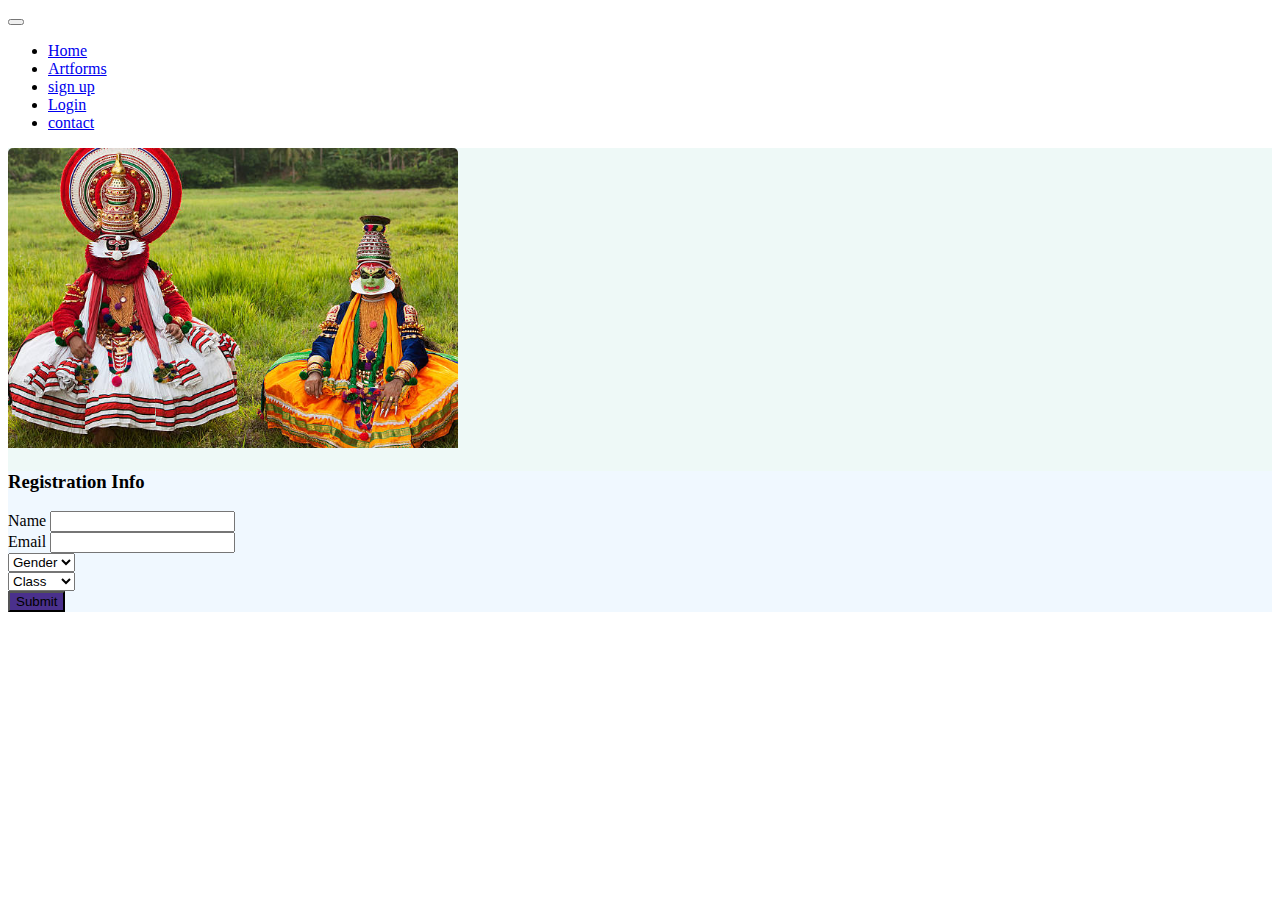
<file: signup.html>
<!DOCTYPE html>
<html lang="en">
<head>
    <meta charset="UTF-8">
    <meta http-equiv="X-UA-Compatible" content="IE=edge">
    <meta name="viewport" content="width=device-width, initial-scale=1.0">
    <title>Document</title>
    <link href="https://cdn.jsdelivr.net/npm/bootstrap@5.3.0-alpha1/dist/css/bootstrap.min.css" rel="stylesheet" integrity="sha384-GLhlTQ8iRABdZLl6O3oVMWSktQOp6b7In1Zl3/Jr59b6EGGoI1aFkw7cmDA6j6gD" crossorigin="anonymous">
<script src="https://cdn.jsdelivr.net/npm/bootstrap@5.3.0-alpha1/dist/js/bootstrap.bundle.min.js" integrity="sha384-w76AqPfDkMBDXo30jS1Sgez6pr3x5MlQ1ZAGC+nuZB+EYdgRZgiwxhTBTkF7CXvN" crossorigin="anonymous"></script>
</head>
<body>
    <nav class="navbar navbar-expand-lg bg-info ">
        <div class="container-fluid">
          <!-- <a class="navbar-brand" href="#">Art forms</a> -->
          <button class="navbar-toggler" type="button" data-bs-toggle="collapse" data-bs-target="#navbarNav" aria-controls="navbarNav" aria-expanded="false" aria-label="Toggle navigation">
            <span class="navbar-toggler-icon"></span>
          </button>
          
          <div class="collapse navbar-collapse" id="navbarNav">
            <ul class="navbar-nav">
              <li class="nav-item">
                <a class="nav-link active" aria-current="page" href="index.html">Home</a>
              </li>
              <li class="nav-item">
                <a class="nav-link" href="artform.html">Artforms</a>
              </li>
              <li class="nav-item">
                <a class="nav-link" href="signup.html">sign up</a>
              </li>
              <li class="nav-item">
                <a class="nav-link " href="login.html">Login</a>
              </li>
              <li class="nav-item" >
                <a class="nav-link " href="contact.html">contact</a>
              </li>
            </ul>
            
          </div>
        </div>
      </nav>
      <section class="h-100 h-custom" style="background-color: rgb(238, 249, 247);">
        <div class="container py-5 h-100">
          <div class="row d-flex justify-content-center align-items-center h-100">
            <div class="col-lg-8 col-xl-6">
              <div class="card rounded-3">
                <img src="./images/2.jpg"
                  class="w-100" height="300px" style="border-top-left-radius: .3rem; border-top-right-radius: .3rem;"
                  alt="Sample photo">
                <div class="card-body p-4 p-md-5" style="background-color: aliceblue;">
                  <h3 class="mb-4 pb-2 pb-md-0 mb-md-5 px-md-2">Registration Info</h3>
      
                  <form class="px-md-2">
      
                    <div class="form-outline mb-4">
                      
                      <label class="form-label" for="form3Example1q">Name</label>
                      <input type="text" id="form3Example1q" class="form-control" />
                    </div>
      
                    <div class="row">
                      <div class="col-md-6 mb-4">
      
                        <div class="form-outline datepicker">
                          
                          <label for="exampleDatepicker1" class="form-label">Email</label>
                          <input type="text" class="form-control" id="exampleDatepicker1" />
                        </div>
      
                      </div>
                      <div class="col-md-6 mb-4">
      
                        <select class="select">
                          <option value="1" >Gender</option>
                          <option value="2">Female</option>
                          <option value="3">Male</option>
                          <option value="4">Other</option>
                        </select>
      
                      </div>
                    </div>
      
                    <div class="mb-4">
      
                      <select class="select">
                        <option value="1" >Class</option>
                        <option value="2">Class 1</option>
                        <option value="3">Class 2</option>
                        <option value="4">Class 3</option>
                      </select>
      
                    </div>
      
                    <div class="row mb-4 pb-2 pb-md-0 mb-md-5">
                      <div class="col-md-6">
      
                        
                      </div>
                    </div>
      
                    <button type="submit" class="btn btn-success btn-lg mb-1" style="background-color: rgb(74, 48, 140);">Submit</button>
      
                  </form>
      
                </div>
              </div>
            </div>
          </div>
        </div>
      </section>
</body>
</html>
</file>
<file: style3.css>
:hover:{
        background-color: brown;
    }
    .nav-item:hover{
        font-size: larger;
        text-align: right;
        text color: blue;
      
    }
    nav-link:hover{
        background-color: blue;

    }
    #Navbarnav{
        color: blueviolet;
    }
</file>
